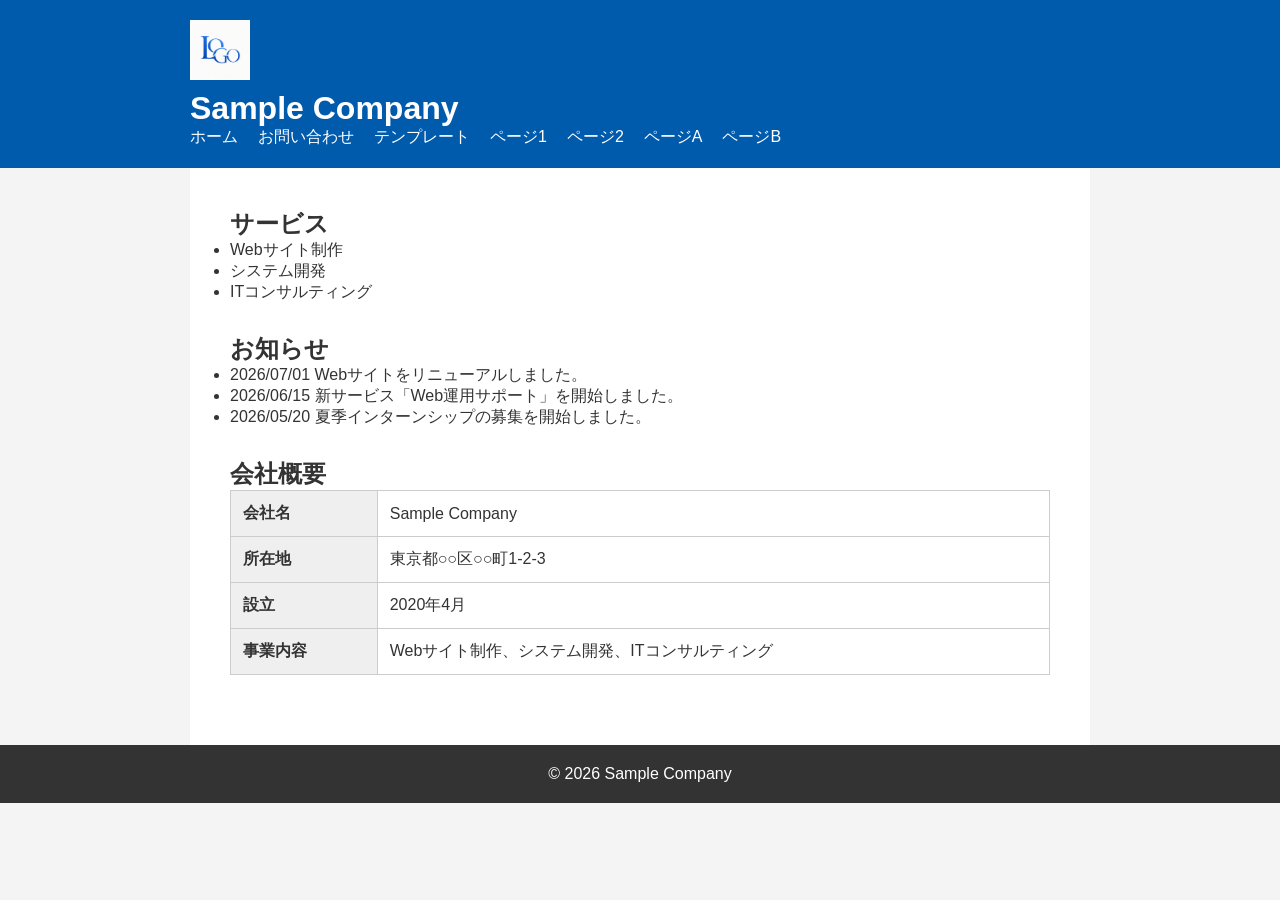
<file: index.html>
<!DOCTYPE html>
<html lang="ja">
<head>
    <meta charset="UTF-8">
    <title>Sample Company</title>
    <link rel="stylesheet" href="css/style.css">
</head>
<body>

<header>
    <div class="container">
        <img src="images/Logo.png" alt="ロゴ画像" class="logo">

        <h1>Sample Company</h1>

        <nav>
            <ul>
                <li><a href="index.html">ホーム</a></li>
                <li><a href="contact.html">お問い合わせ</a></li>
                <li><a href="template/template.html">テンプレート</a></li>
                <li><a href="template/page1.html">ページ1</a></li>
                <li><a href="template/page2.html">ページ2</a></li>
                <li><a href="template/pageA.html">ページA</a></li>
                <li><a href="template/pageB.html">ページB</a></li>

            </ul>
        </nav>
    </div>
</header>

<main class="container">

    
<section>
    <h2>サービス</h2>

    <ul>
        <li>Webサイト制作</li>
        <li>システム開発</li>
        <li>ITコンサルティング</li>
    </ul>
</section>

<section>
    <h2>お知らせ</h2>

    <ul>
        <li>2026/07/01 Webサイトをリニューアルしました。</li>
        <li>2026/06/15 新サービス「Web運用サポート」を開始しました。</li>
        <li>2026/05/20 夏季インターンシップの募集を開始しました。</li>
    </ul>
</section>

<section>
    <h2>会社概要</h2>

    <table>
        <tr>
            <th>会社名</th>
            <td>Sample Company</td>
        </tr>
        <tr>
            <th>所在地</th>
            <td>東京都○○区○○町1-2-3</td>
        </tr>
        <tr>
            <th>設立</th>
            <td>2020年4月</td>
        </tr>
        <tr>
            <th>事業内容</th>
            <td>Webサイト制作、システム開発、ITコンサルティング</td>
        </tr>
    </table>
</section>


</main>

<footer>

    <p>
        © 2026 Sample Company
    </p>

</footer>

</body>
</html>
</file>
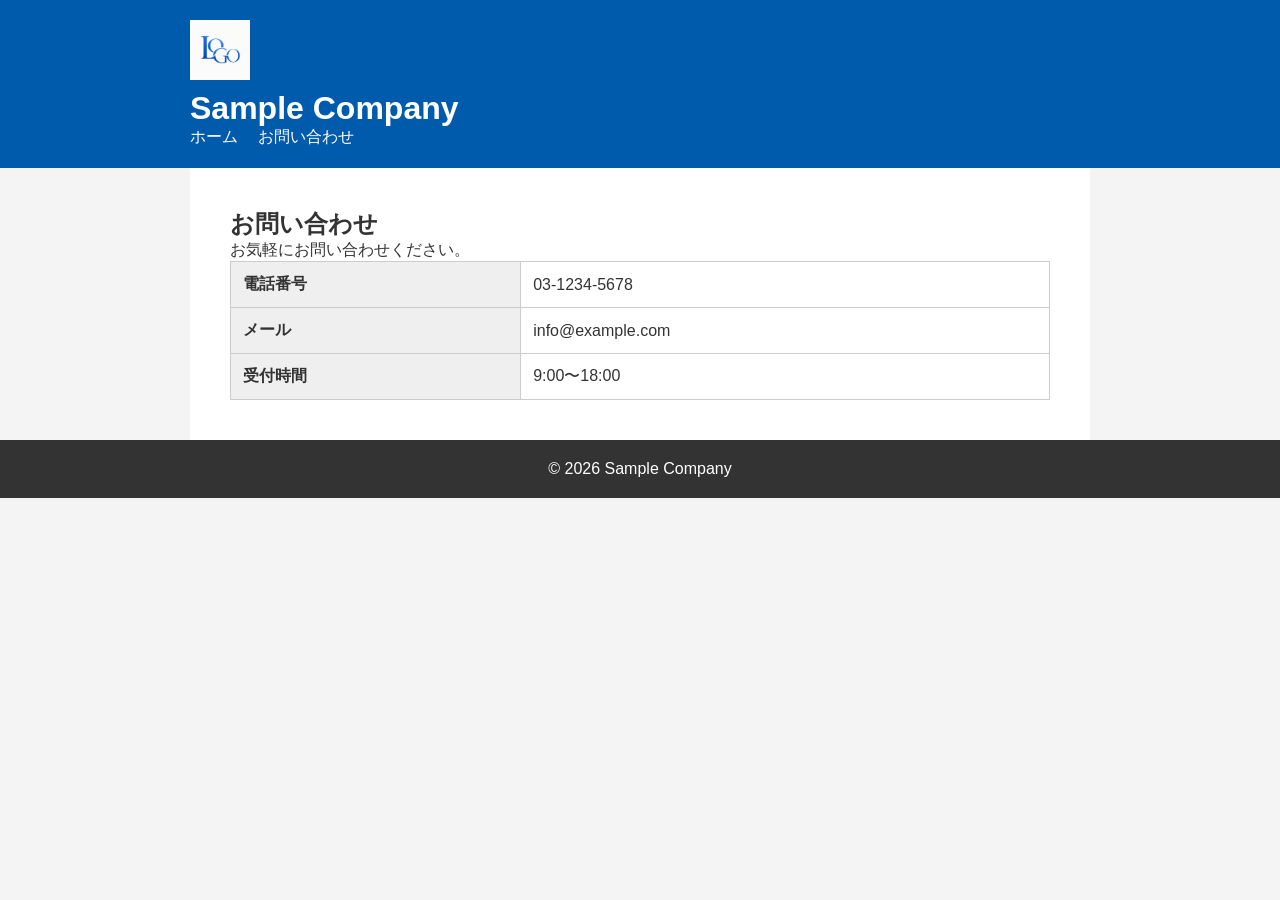
<file: contact.html>
<!DOCTYPE html>
<html lang="ja">
<head>
    <meta charset="UTF-8">
    <title>お問い合わせ</title>
    <link rel="stylesheet" href="css/style.css">
</head>
<body>

<header>

    <div class="container">

        <img src="images/Logo.png" alt="ロゴ" class="logo">

        <h1>Sample Company</h1>

        <nav>

            <ul>
                <li><a href="index.html">ホーム</a></li>
                <li><a href="contact.html">お問い合わせ</a></li>
            </ul>

        </nav>

    </div>

</header>

<main class="container">

    <h2>お問い合わせ</h2>

    <p>
        お気軽にお問い合わせください。
    </p>

    <table>

        <tr>
            <th>電話番号</th>
            <td>03-1234-5678</td>
        </tr>

        <tr>
            <th>メール</th>
            <td>info@example.com</td>
        </tr>

        <tr>
            <th>受付時間</th>
            <td>9:00〜18:00</td>
        </tr>

    </table>

</main>

<footer>

    <p>
        © 2026 Sample Company
    </p>

</footer>

</body>
</html>
</file>
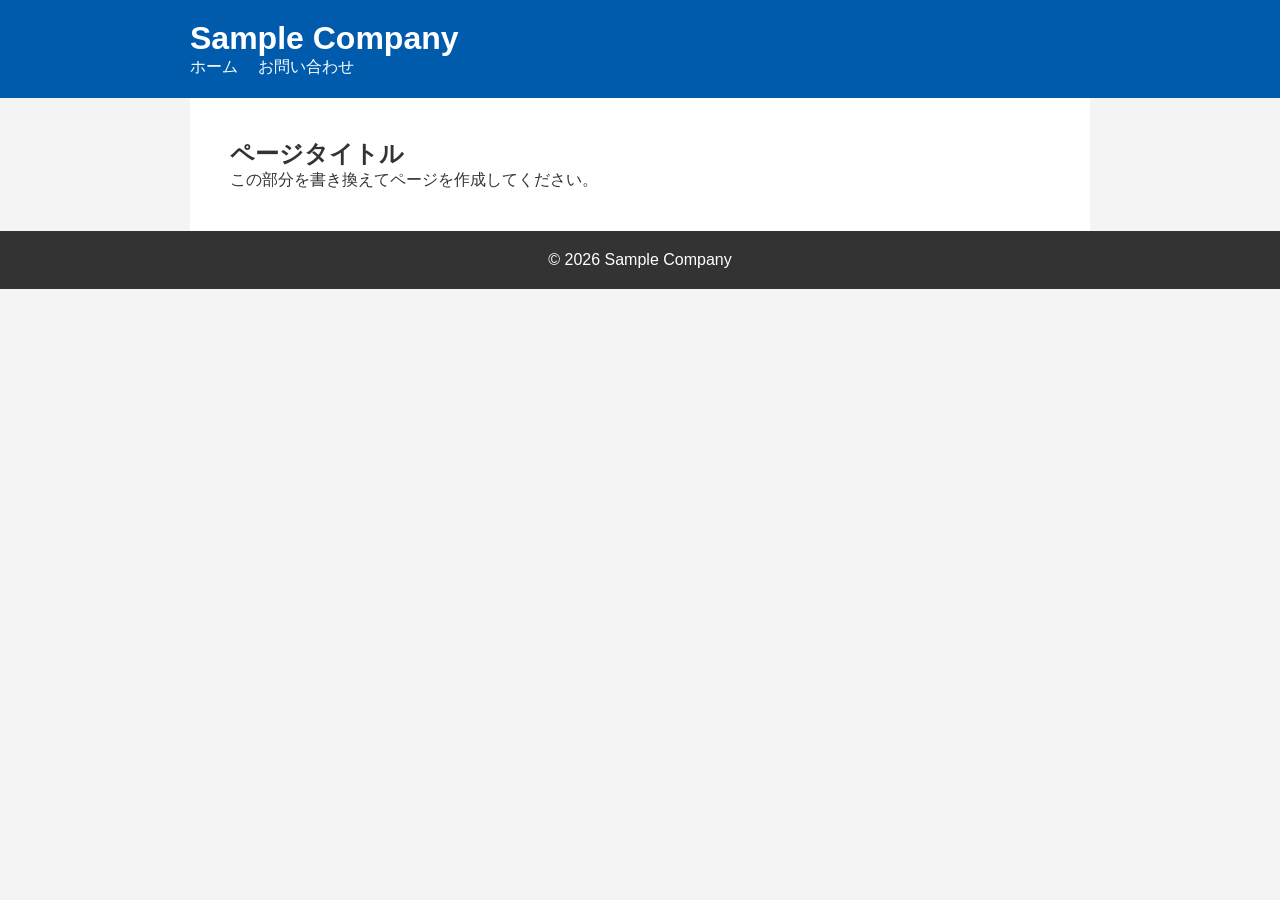
<file: template/page1.html>
<!DOCTYPE html>
<html lang="ja">
<head>
    <meta charset="UTF-8">
    <title>ページタイトル</title>
    <link rel="stylesheet" href="../css/style.css">
</head>
<body>

<header>

    <div class="container">

        <h1>Sample Company</h1>

        <nav>

            <ul>
                <li><a href="../index.html">ホーム</a></li>
                <li><a href="../contact.html">お問い合わせ</a></li>
            </ul>

        </nav>

    </div>

</header>

<main class="container">

    <h2>ページタイトル</h2>

    <p>
        この部分を書き換えてページを作成してください。
    </p>

</main>

<footer>

    <p>
        © 2026 Sample Company
    </p>

</footer>

</body>
</html>
</file>
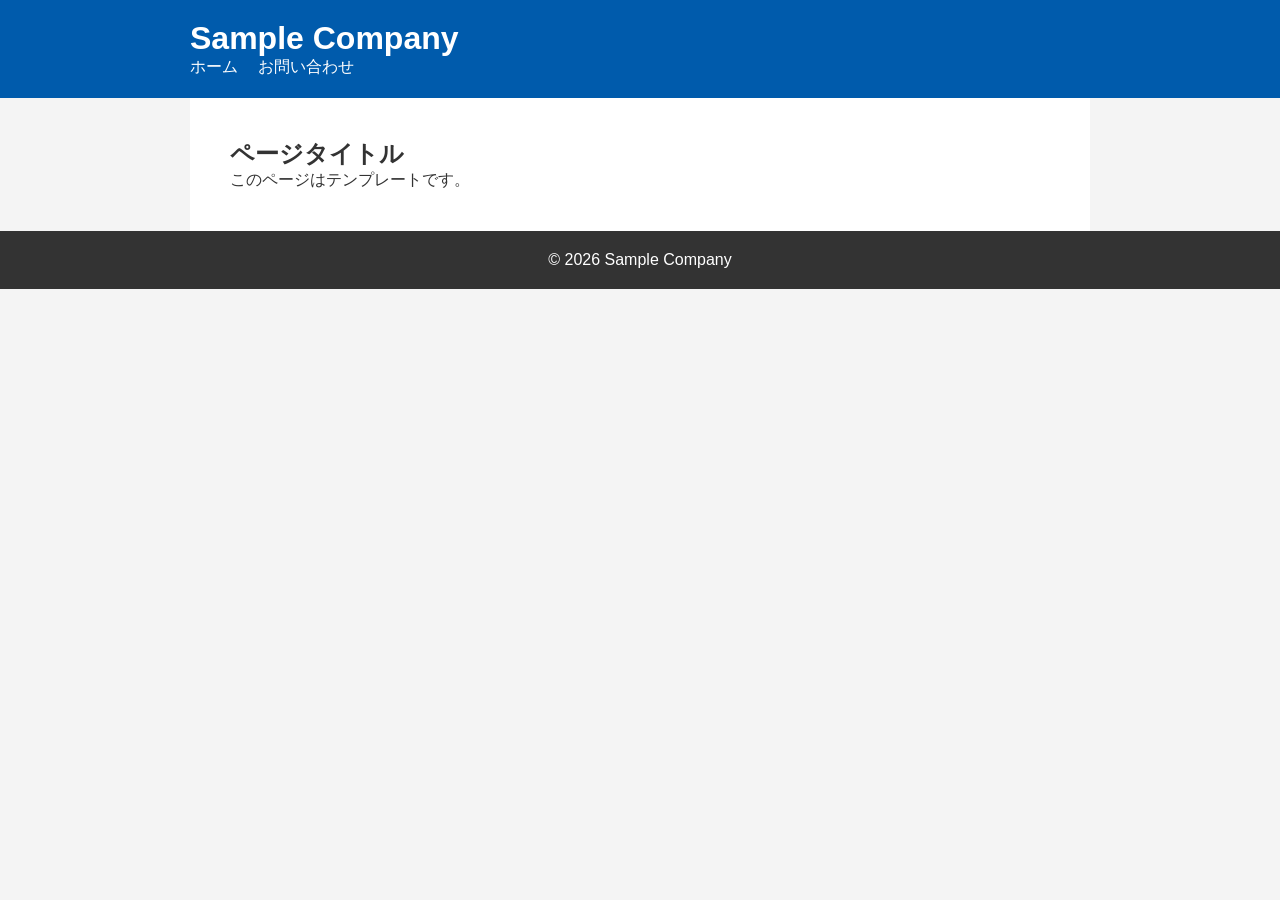
<file: template/page3.html>
<!DOCTYPE html>
<html lang="ja">
<head>
    <meta charset="UTF-8">
    <title>ページタイトル</title>
    <link rel="stylesheet" href="../css/style.css">
</head>
<body>

<header>

    <div class="container">

        <h1>Sample Company</h1>

        <nav>

            <ul>
                <li><a href="../index.html">ホーム</a></li>
                <li><a href="../contact.html">お問い合わせ</a></li>
            </ul>

        </nav>

    </div>

</header>

<main class="container">

    <h2>ページタイトル</h2>

    <p>
        このページはテンプレートです。
    </p>

</main>

<footer>

    <p>
        © 2026 Sample Company
    </p>

</footer>

</body>
</html>
</file>
<file: css/style.css>
*{
    margin:0;
    padding:0;
    box-sizing:border-box;
}

body{

    font-family:sans-serif;
    background:#f4f4f4;
    color:#333;
}

.container{

    width:900px;
    margin:auto;
}

header{

    background:#005bac;
    color:white;
    padding:20px 0;
}

.logo{

    width:60px;
    display:block;
    margin-bottom:10px;
}

nav ul{

    list-style:none;
    display:flex;
    gap:20px;
}

nav a{

    color:white;
    text-decoration:none;
}

main{

    background:white;
    padding:40px;
    margin:30px auto;
}

section{

    margin-bottom:30px;
}

table{

    border-collapse:collapse;
    width:100%;
}

th,
td{

    border:1px solid #ccc;
    padding:12px;
    text-align:left;
}

th{

    background:#efefef;
}

footer{

    background:#333;
    color:white;
    text-align:center;
    padding:20px;
}
</file>
